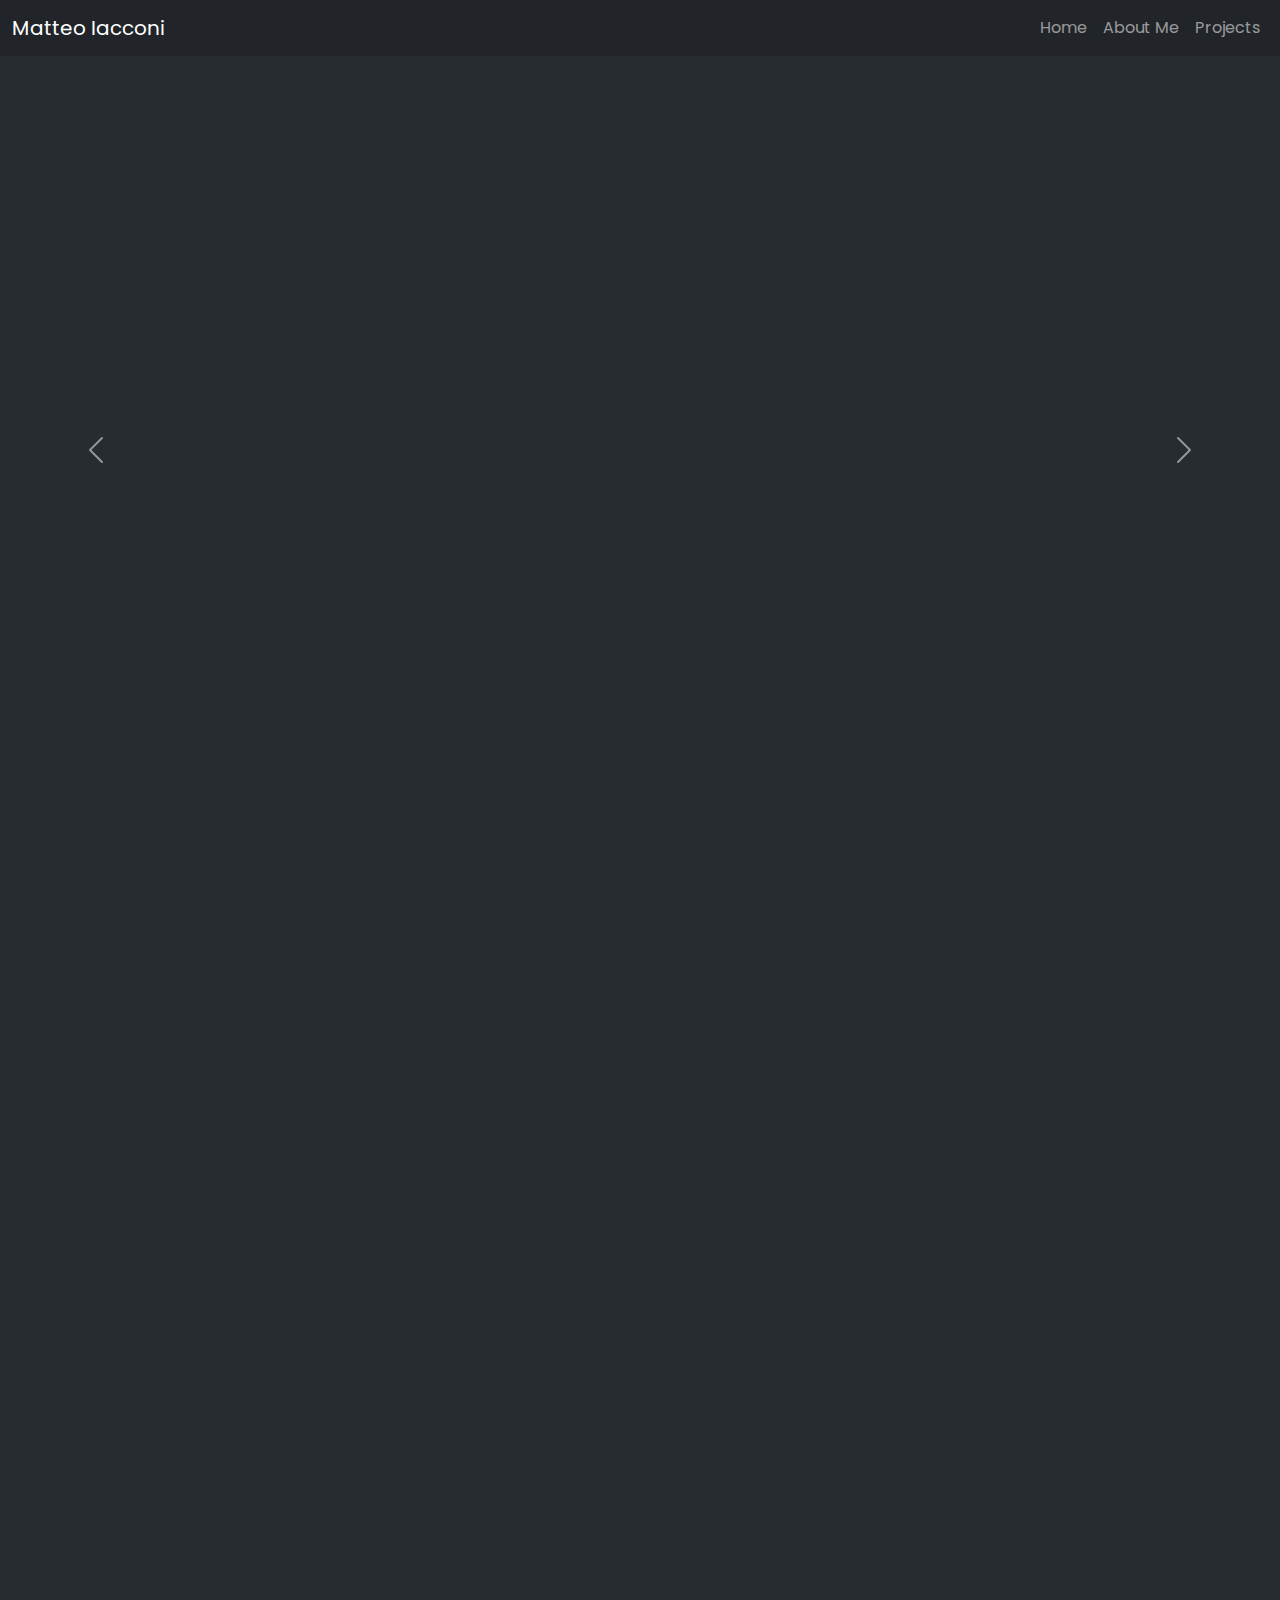
<file: index.html>
<!doctype html>
<html lang="it">
<head>
  <meta charset="utf-8">
  <meta name="viewport" content="width=device-width, initial-scale=1">
  <title>Matteo Iacconi Portfolio</title>

  <link rel="stylesheet" href="css/style.css">
  <link href="https://cdn.jsdelivr.net/npm/bootstrap@5.3.3/dist/css/bootstrap.min.css" rel="stylesheet"
    integrity="sha384-QWTKZyjpPEjISv5WaRU9OFeRpok6YctnYmDr5pNlyT2bRjXh0JMhjY6hW+ALEwIH" crossorigin="anonymous">
  <link rel="stylesheet" href="https://cdn.jsdelivr.net/npm/bootstrap-icons@1.11.3/font/bootstrap-icons.min.css">
  <link href="https://unpkg.com/aos@2.3.1/dist/aos.css" rel="stylesheet">
  <link rel="shortcut icon" href="img/io foto profilo - no bg 2.png" type="image/x-icon">
</head>


<body>

  <!-- navbar menu -->
  <nav class="navbar navbar-dark bg-dark navbar-expand-lg fixed-top">
    <div class="container-fluid">
      <a class="navbar-brand" href="#">Matteo Iacconi</a>
      <button class="navbar-toggler" type="button" data-bs-toggle="collapse" data-bs-target="#navbarText"
        aria-controls="navbarText" aria-expanded="false" aria-label="Toggle navigation">
        <span class="navbar-toggler-icon"></span>
      </button>

      <div class="collapse navbar-collapse justify-content-end" id="navbarText">
        <ul class="navbar-nav mb-2 mb-lg-0">
          <li class="nav-item">
            <a class="nav-link" aria-current="page" href="#">Home</a>
          </li>
          <li class="nav-item">
            <a class="nav-link" href="#abMeTitle">About Me</a>
          </li>
          <li class="nav-item">
            <a class="nav-link" href="#carouselProjectCaptions">Projects</a>
          </li>
        </ul>
      </div>
    </div>
  </nav>

  <!-- <br><br><h1>PORTFOLIO IN LAVORAZIONE...</h1> -->

  <!-- inizio testo con immagine -->
  <div class="container mt-5">
    <div class="row align-items-center d-flex">
      <div class="col-md-6 mt-md-4" data-aos="fade-right">
        <p class="big-text mt-md-4">
          Benvenuti nel mio portfolio, mi chiamo
          <span class="specialP">Matteo</span>, e sono un <span class="specialP">Full-Stack Developer</span>.
        </p>

        <div class="button-container">
          <a href="pdf/Matteo Iacconi - CV.pdf" download="Matteo Iacconi - CV.pdf">
            <button type="button" class="btnCustom btnCV" data-aos="flip-down" data-aos-duration="1000">Scarica
              CV</button>
          </a>

          <a href="https://www.linkedin.com/in/matteo-iacconi/" target="_blank">
            <button type="button" class="btnCustom btnContactMe" data-aos="flip-down"
              data-aos-duration="1000">Contattami</button>
          </a>
        </div>
        <small>Scarica il curriculum per saperne di più sul mio conto</small>

      </div>

      <div class="col-md-6 text-center" data-aos="fade-left">
        <img class="imgPhoto" src="img/io foto profilo - no bg 2.png" alt="foto del mio viso">
      </div>
    </div>
  </div>


  <!-- ABOUT ME -->
  <div class="container" id="aboutMe" data-aos="fade-up" data-aos-duration="1000">
    <h2 id="abMeTitle">About Me</h2>
    <p>
      Sono appassionato di sviluppo web in tutte le sue sfaccettature. <br> Dalla progettazione dell'interfaccia utente
      allo
      sviluppo back-end, mi piace essere coinvolto in ogni fase del processo e scoprire sempre qualcosa di nuovo. <br>
      Sono
      una persona curiosa e motivata, con un forte desiderio di apprendere e crescere continuamente nel mio percorso
      professionale.
    </p>
    <div class="container">
      <div class="d-flex justify-content-between align-content-center imgAboutMe">
        <!-- <img src="img/logo fitstic/logo_fitstic_text_white-removebg-preview.png" alt="logo fitstic" title="logo fitstic"> -->
        <img class="logoFitstic" src="img/logo fitstic/logo_fitstic_text_white-removebg-preview.png" alt="logo fitstic" data-aos="fade-in"
          data-aos-duration="1200" title="logo fitstic">
        <img src="img/logo fitstic/Flag_of_Europe.svg.png" alt="ue flag" data-aos="fade-in" data-aos-duration="1200"
          title="ue flag">
      </div>
      <p class="mt-5 h2">Sono uno studente Fitstic dal 2022 al 2024 per il corso ITS Tecnico superiore per lo sviluppo
        software con tecnologie Smart e Iot.</p>
    </div>
    <!-- TODO: metti che sei studente fitstic its per sviluppo web/software e iot con il suo logo -->
  </div>




  <!-- carousel projects -->
  <div id="carouselProjectCaptions" data-interval="2000" class="carousel slide my-5" data-bs-ride="carousel"
    data-aos-anchor-placement="top-center">
    <h2 class="progettiTextTitle">Progetti</h2>
    <div class="carousel-indicators">
      <button type="button" data-bs-target="#carouselProjectCaptions" data-bs-slide-to="0" class="active"
        aria-current="true" aria-label="Slide 1"></button>
      <button type="button" data-bs-target="#carouselProjectCaptions" data-bs-slide-to="1"
        aria-label="Slide 2"></button>
      <button type="button" data-bs-target="#carouselProjectCaptions" data-bs-slide-to="2"
        aria-label="Slide 3"></button>
      <button type="button" data-bs-target="#carouselProjectCaptions" data-bs-slide-to="3"
        aria-label="Slide 4"></button>
      <button type="button" data-bs-target="#carouselProjectCaptions" data-bs-slide-to="4"
        aria-label="Slide 5"></button>
    </div>
    <div class="carousel-inner my-5" data-aos="fade-up" data-aos-duration="1000">
      <div class="carousel-item active">
        <img src="img/logo_Cosplay.png" class="d-block" alt="logo gioco in C#" title="logo gioco in C#">
        <div class="carousel-caption">
          <h5>Videogioco Cosplay Rumble</h5>
          <p>Realizzato in C# -
            <a class="link" href="https://matteo1899.itch.io/cosplay-rumble" target="_blank">Link alla pagina</a>
          </p>
        </div>
      </div>
      <div class="carousel-item">
        <img src="img/portfolio.png" class="d-block" alt="portfolio">
        <div class="carousel-caption">
          <h5>Portfolio</h5>
          <p>HTML, CSS, JQUERY, Bootstrap, AOS</p>
        </div>
      </div>
      <div class="carousel-item">
        <img src="img/caffe no bg.png" class="d-block" alt="caffe">
        <div class="carousel-caption">
          <h5>Sito DB caffe' con framework Python (Django)</h5>
          <p>Progetto: Sito con priorità al back-end, con DB e operazioni CRUD</p>
        </div>
      </div>
      <div class="carousel-item">
        <div class="carousel-content">
          <img src="img/analisi dati py.png" class="d-block mx-auto" alt="analisi dati python">
          <div class="carousel-caption d-block">
            <h5>Analisi dati di un DataFrame</h5>
            <p>Progetto: Analisi dati con Python (Pandas, Matplotlib, Seaborn)
              <a class="link" href="https://drive.google.com/file/d/1S7VjWddcABJwZVET6aPURMr-RBEPjgwh/view?usp=sharing" target="_blank">Link alla pagina</a>
            </p>
          </div>
        </div>
      </div>
      <div class="carousel-item">
        <div class="carousel-content">
          <img src="img/todo-list.png" class="d-block mx-auto" alt="ToDO-List Frontend e Backend CRUD">
          <div class="carousel-caption d-block">
            <h5>ToDO-List Frontend e Backend CRUD</h5>
            <p>ToDo con Angular v18 + Django (DjangoRestFramework, django-cors-headers)
              <!-- <a class="link" href="https://drive.google.com/file/d/1S7VjWddcABJwZVET6aPURMr-RBEPjgwh/view?usp=sharing" target="_blank">Link alla pagina</a> -->
            </p>
          </div>
        </div>
      </div>
      
    </div>
  </div>
  <button class="carousel-control-prev" type="button" data-bs-target="#carouselProjectCaptions" data-bs-slide="prev">
    <span class="carousel-control-prev-icon" aria-hidden="true"></span>
    <span class="visually-hidden">Previous</span>
  </button>
  <button class="carousel-control-next" type="button" data-bs-target="#carouselProjectCaptions" data-bs-slide="next">
    <span class="carousel-control-next-icon" aria-hidden="true"></span>
    <span class="visually-hidden">Next</span>
  </button>
  </div>





  <!-- SCRIPT -->
  <script src="https://code.jquery.com/jquery-3.7.1.min.js"
    integrity="sha256-/JqT3SQfawRcv/BIHPThkBvs0OEvtFFmqPF/lYI/Cxo=" crossorigin="anonymous"></script>
  <script src="https://cdn.jsdelivr.net/npm/bootstrap@5.3.3/dist/js/bootstrap.bundle.min.js"
    integrity="sha384-YvpcrYf0tY3lHB60NNkmXc5s9fDVZLESaAA55NDzOxhy9GkcIdslK1eN7N6jIeHz"
    crossorigin="anonymous"></script>
  <script src="https://unpkg.com/aos@2.3.1/dist/aos.js"></script>
  <script src="js/script.js"></script>

</body>
</html>
</file>
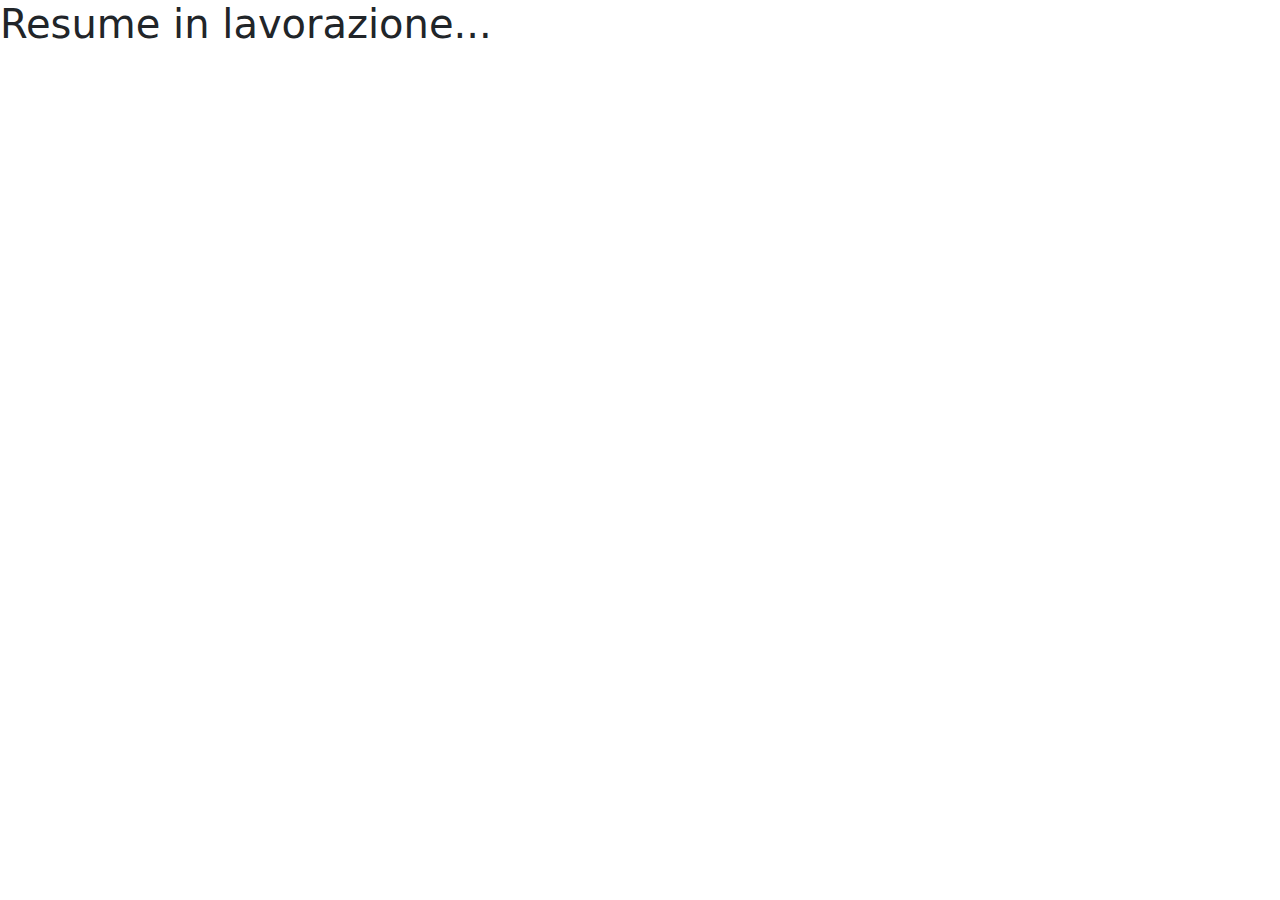
<file: img/index.html>
<!doctype html>
<html lang="it">
  <head>
    <meta charset="utf-8">
    <meta name="viewport" content="width=device-width, initial-scale=1">
    <title>Bootstrap demo</title>

    <link href="https://cdn.jsdelivr.net/npm/bootstrap@5.3.3/dist/css/bootstrap.min.css" rel="stylesheet" integrity="sha384-QWTKZyjpPEjISv5WaRU9OFeRpok6YctnYmDr5pNlyT2bRjXh0JMhjY6hW+ALEwIH" crossorigin="anonymous">
    <link rel="stylesheet" href="https://cdn.jsdelivr.net/npm/bootstrap-icons@1.11.3/font/bootstrap-icons.min.css">
  </head>


  <body>
    <h1>Resume in lavorazione...</h1>




    <script src="https://code.jquery.com/jquery-3.7.1.min.js" integrity="sha256-/JqT3SQfawRcv/BIHPThkBvs0OEvtFFmqPF/lYI/Cxo=" crossorigin="anonymous"></script>
    <script src="https://cdn.jsdelivr.net/npm/bootstrap@5.3.3/dist/js/bootstrap.bundle.min.js" integrity="sha384-YvpcrYf0tY3lHB60NNkmXc5s9fDVZLESaAA55NDzOxhy9GkcIdslK1eN7N6jIeHz" crossorigin="anonymous"></script>
  </body>
</html>
</file>
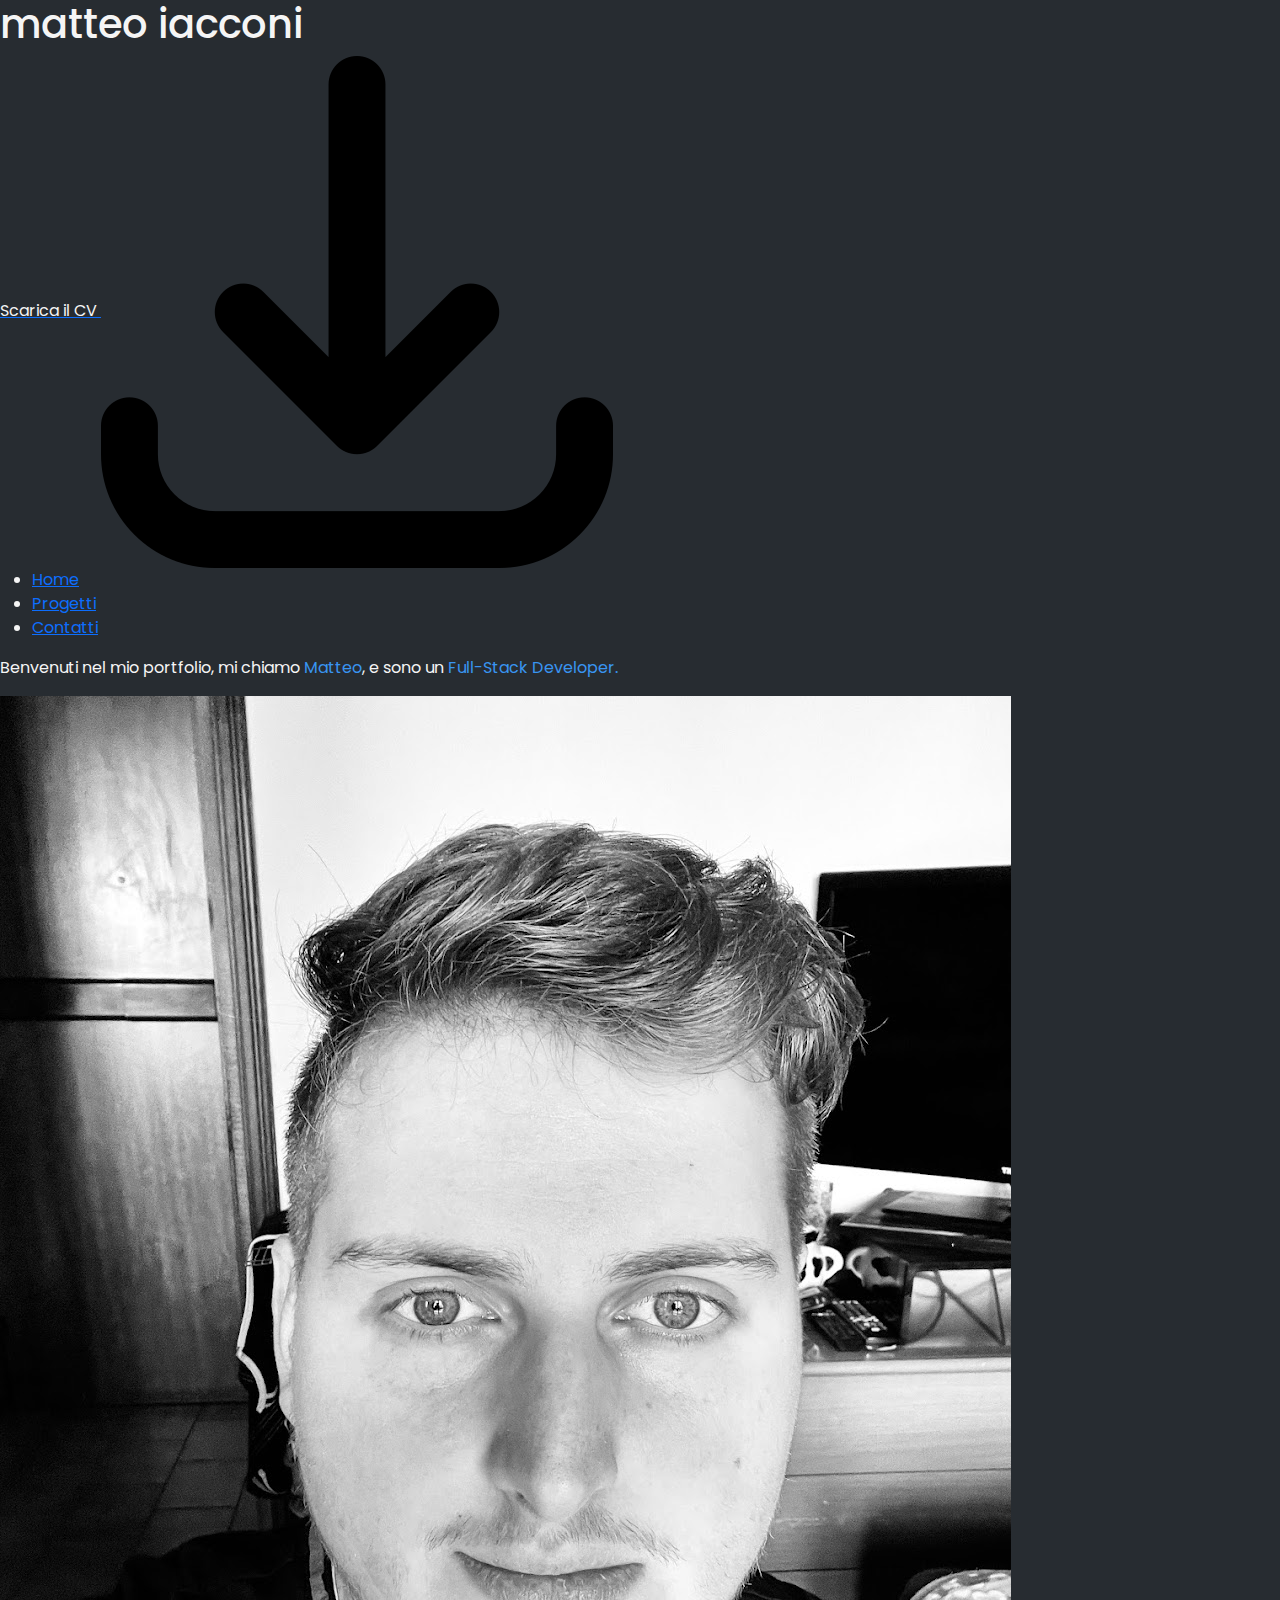
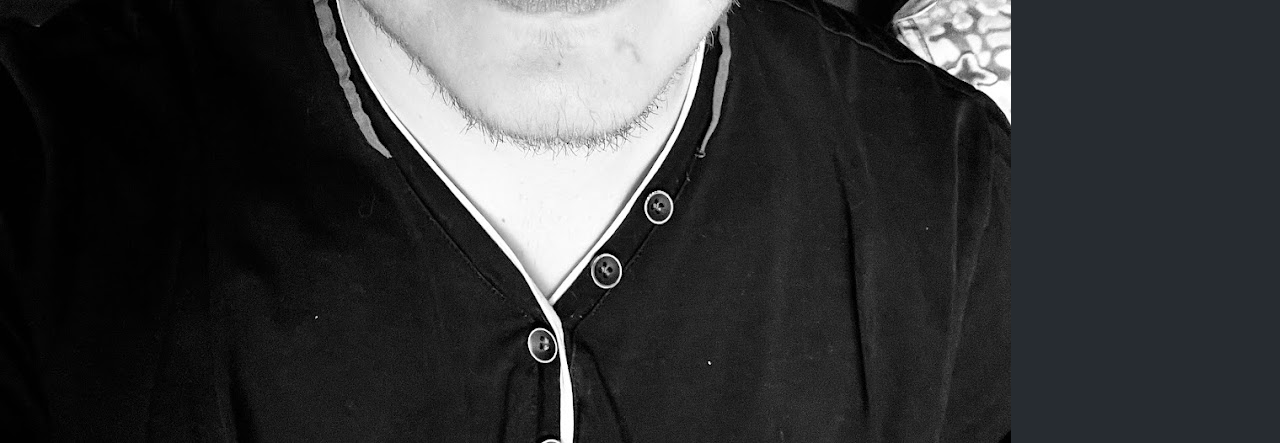
<file: indexOld.html>
<!DOCTYPE html>
<html>
<head>
    <link rel="stylesheet" href="css/style.css">
    <link href="https://cdn.jsdelivr.net/npm/bootstrap@5.3.3/dist/css/bootstrap.min.css" rel="stylesheet" integrity="sha384-QWTKZyjpPEjISv5WaRU9OFeRpok6YctnYmDr5pNlyT2bRjXh0JMhjY6hW+ALEwIH" crossorigin="anonymous">
</head>

<body>
    <div class="headerContainer">

        <h1 class="titleName">matteo iacconi</h1>

        <div>
            <a class="cvDownload" href="pdf/Matteo Iacconi - CV.pdf" download="Matteo Iacconi - CV.pdf">
                <span>Scarica il CV</span>
                <img class="imgDownload" src="img/downloads.png" alt="download" title="download"></a>

        </div>

        <nav class="menuNav">
            <ul class="menuUl">
                <li class="menuItem"><a href="#headHome">Home</a></li>
                <li class="menuItem"><a href="#">Progetti</a></li>
                <li class="menuItem"><a href="#">Contatti</a></li>
            </ul>
        </nav>
    </div>



    <div class="presentingPortolio" id="headHome">
        <p class="WelcomeP">Benvenuti nel mio portfolio, mi chiamo
            <span class="specialP">Matteo</span>, e sono un <span class="specialP">Full-Stack Developer</>.
        </p>

        <img class="imagePhoto" src="img/io foto profilo bianco e nero.jpg" alt="foto del mio viso"
            title="foto del mio viso">
    </div>



    
    <script src="https://cdn.jsdelivr.net/npm/bootstrap@5.3.3/dist/js/bootstrap.bundle.min.js" integrity="sha384-YvpcrYf0tY3lHB60NNkmXc5s9fDVZLESaAA55NDzOxhy9GkcIdslK1eN7N6jIeHz" crossorigin="anonymous"></script>
    <script src="https://code.jquery.com/jquery-3.7.1.min.js" integrity="sha256-/JqT3SQfawRcv/BIHPThkBvs0OEvtFFmqPF/lYI/Cxo=" crossorigin="anonymous"></script>
</body>
</html>
</file>
<file: css/style.css>
/* 
.headerContainer {
    display: flex;
    flex-direction: row;
    justify-content: space-between;
}

.cvDownload {
    text-decoration: none;
    color: #3995f1;
    font-size: 2.2rem;
    cursor: pointer;
    display: inline-block;
    margin: 0.5rem 0 0 1rem;
}

.imgDownload {
    width: 1.4rem;
    filter: invert(1);
    color: #10101f;
}

.titleName {
    text-align: left;
    text-transform: capitalize;
    color: #3995f1;
    font-size: 2.2rem;
    font-family: serif, Arial, Helvetica, sans-serif;
    margin: .5rem 0 0 1rem;
    display: inline-block;
}

.menuNav {
    display: inline;
}

.menuUl {
    display: flex;
    list-style: none;
    margin-top: 0.5rem;
    padding: 0;
    float: right;
}

.menuItem {
    font-size: 1.2rem;
    /* margin: 0 10px; 
    margin-right: 1rem;
    padding: 10px;
    color: whitesmoke;
}

.menuItem:hover {
    border-bottom: 1px solid #3995f1;
    opacity: 0.7;
    transition: opacity 0.3s ease-in-out;
    color: #3995f1;
    font-weight: bold;
}

.menuItem a {
    color: whitesmoke;
    text-decoration: none;
}

.menuItem a:hover {
    color: #3995f1;
}

.presentingPortolio {
    margin-top: 7rem;
    display: flex;
    justify-content: space-evenly;
}

.WelcomeP {
    text-align: justify;
    font-size: 2rem;
    width: 50%;
    /* margin-left: 1rem; 
    align-content: space-evenly;
}

.specialP {
    color: #3995f1;
    text-wrap: nowrap;
}


.imagePhoto {
    width: 200px;
    border-radius: 3rem;
} */

@import url('https://fonts.googleapis.com/css2?family=Poppins:ital,wght@0,100;0,200;0,300;0,400;0,500;0,600;0,700;0,800;0,900;1,100;1,200;1,300;1,400;1,500;1,600;1,700;1,800;1,900&display=swap');

* {
    padding: 0;
    margin: 0;
    border: none;
    outline: none;
    scroll-behavior: none;
    font-family: "Poppins", sans-serif;
    ;
    color: whitesmoke;
}

html {
    overflow-x: hidden;
}

body {
    background: #272c31 !important;
    color: whitesmoke;
}

@media only screen and (min-width: 992px) {

    .nav-link {
        position: relative;
    }

    .nav-link::after {
        content: '';
        opacity: 0;
        transition: all 0.2s;
        height: 2px;
        width: 100%;
        background-color: greenyellow;
        position: absolute;
        bottom: 0;
        left: 0;
        /* color: white; */
    }

    .nav-link:hover::after {
        opacity: 1;
    }
}


.imgPhoto {
    width: 100%;
    /* margin-top: 10%; */
    border-radius: 3%;
}



.big-text {
    font-size: 2rem;
    font-weight: bold;
    color: whitesmoke;
    margin-right: 5rem;
    margin-top: 2rem;
}

.specialP {
    color: #3995f1 !important;
    text-wrap: nowrap;
}

.button-container {
    display: flex;
    /* Utilizza Flexbox per allineare gli elementi */
    gap: 1rem;
    /* Aggiungi uno spazio uniforme tra i pulsanti */
    align-items: center;
    /* Allinea verticalmente i pulsanti */
}

.btnCustom {
    padding: 10px 20px;
    border: none;
    border-radius: 5px;
    font-size: 16px;
    cursor: pointer;
    color: white;
    transition: background-color 0.3s ease;
}

.btnCV {
    background-color: #007bff;
}

.btnCV:hover {
    background-color: #0056b3;
}

.btnContactMe {
    background-color: #dc3545;
}

.btnContactMe:hover {
    background-color: #c82333;
}

.link {
    text-decoration: none;
}

#aboutMe {
    margin: 20rem 0 20rem 5rem;
    padding-top: 4rem;
}

#carouselProjectCaptions {
    margin: 20rem 0 20rem 0;
    padding: 4rem 0;
}

#abMeTitle {
    scroll-margin-top: 15rem;
    scroll-margin: 10rem;
}

.imgAboutMe img {
    margin-top: 5rem;
    max-width: 50%;
    max-height: 50%
}

.logoFitstic {
    fill:white;
    min-width: 45%;
}

.progettiTextTitle {
    margin-left: 5rem;
}

.carousel-item img {
    width: 20rem;
    height: auto;
    margin: 10rem auto; /* Centra l'immagine */
}

.carousel-caption {
    text-align: center; 
    margin-top: 1rem; 
}

.carousel-content {
    display: flex;
    flex-direction: column;
    align-items: center;
    justify-content: center;
}
</file>
